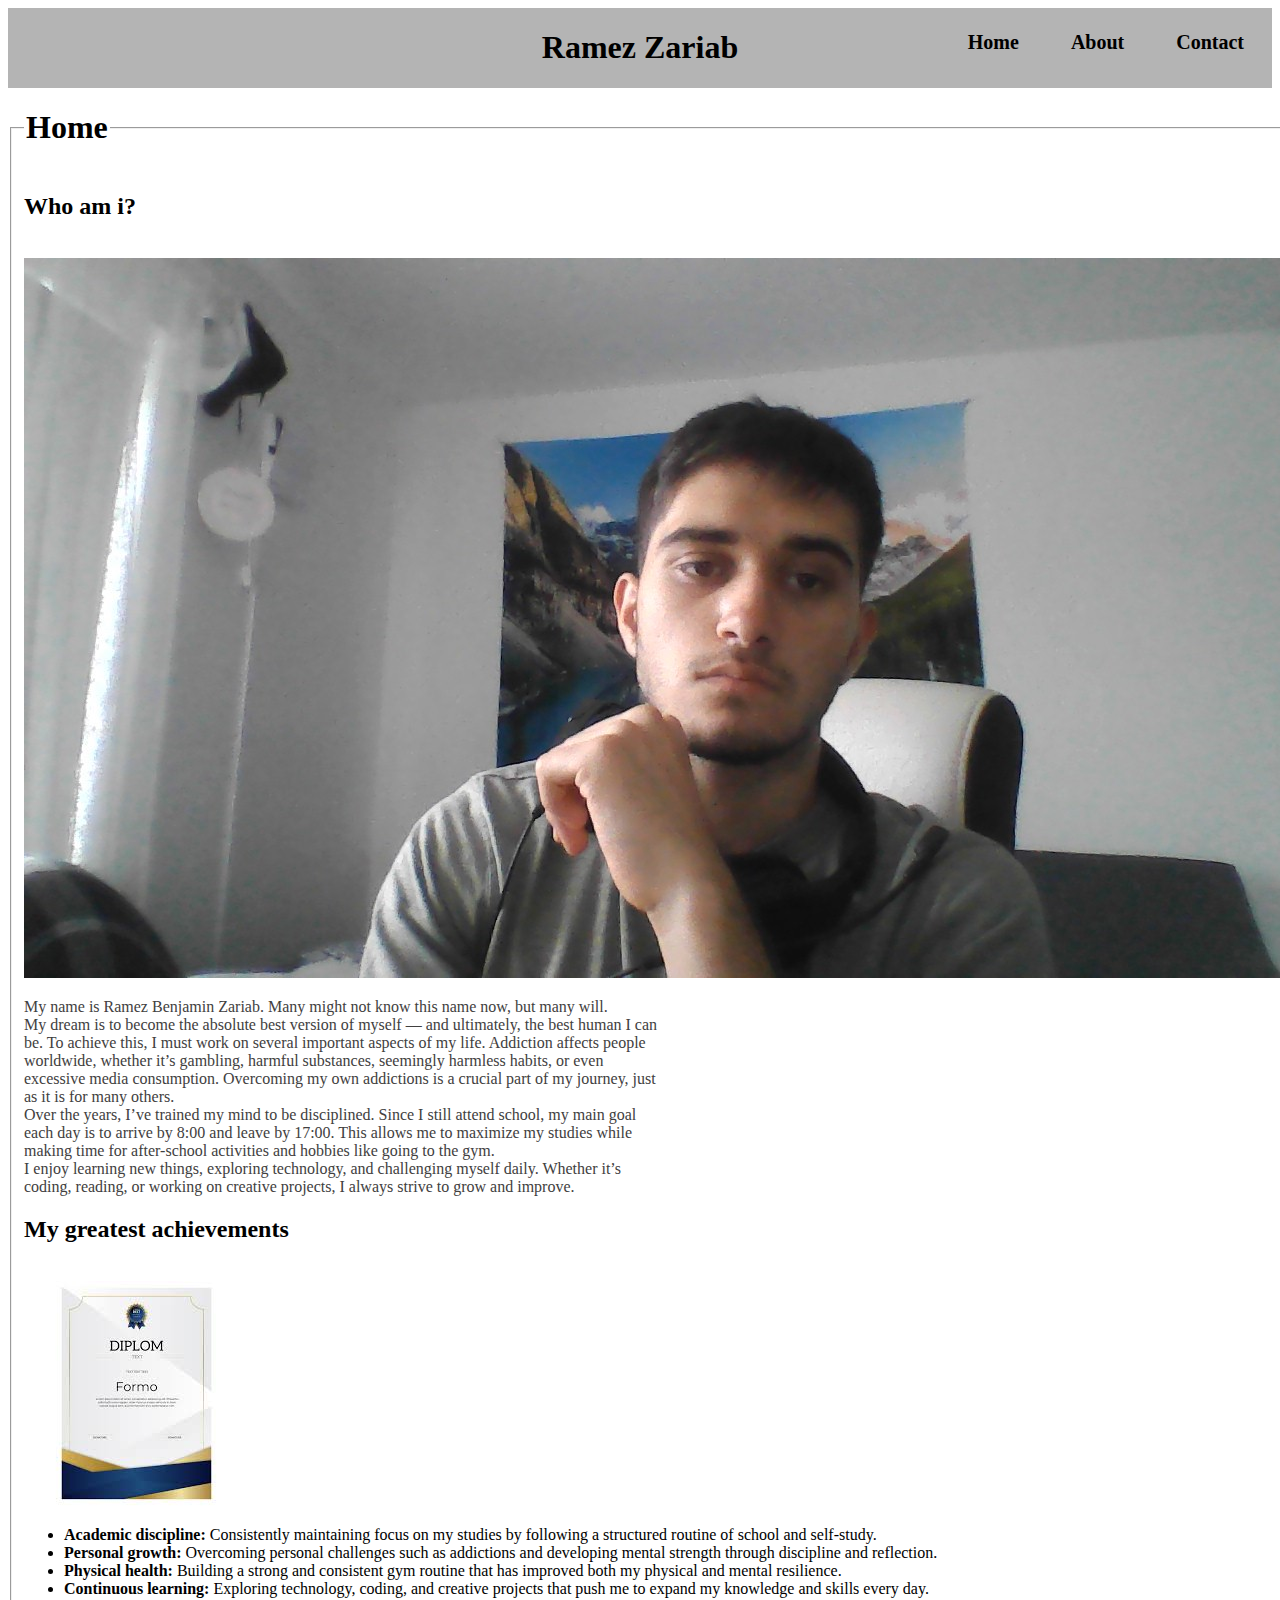
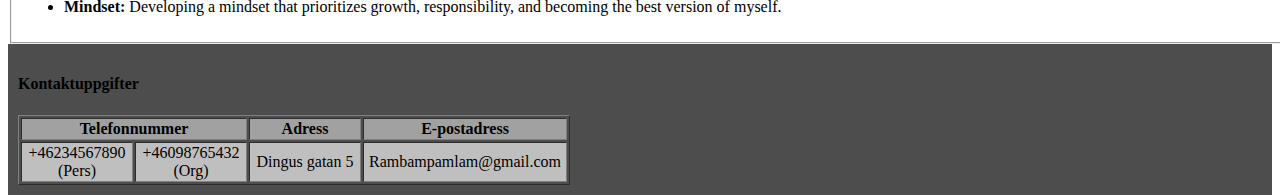
<file: index.html>
<!DOCTYPE html>
<html lang="en">

<head>
    <meta charset="UTF-8">
    <meta name="viewport" content="width=device-width, initial-scale=1.0">
    <title>CSS webb</title>
    <link rel="stylesheet" href="styles.css">
</head>

<body class="Home-site">

    <header>

        <h1>Ramez Zariab</h1>

        <nav>

            <table>
                <tr>
                    <th><a href="index.html">Home</a></th>
                    <th><a href="About.html">About</a></th>
                    <th><a href="Contact.html">Contact</a></th>
                </tr>
            </table>

        </nav>

    </header>

    <main>
        <fieldset>
            
            <legend><h1>Home</h1></legend>
            
            <div class="about-section">
                <h2>Who am i?</h2>

                <br>

                <img src="pics/me.jpg" alt="ME" class="Me">
                    
                <div class="about-p">

                    <p>My name is Ramez Benjamin Zariab. Many might not know this name now, but many will.  
                    <br>
                    My dream is to become the absolute best version of myself — and ultimately, the best human I can be. To achieve this, I must work on several important aspects of my life.  
                    Addiction affects people worldwide, whether it’s gambling, harmful substances, seemingly harmless habits, or even excessive media consumption. Overcoming my own addictions is a crucial part of my journey, just as it is for many others.  
                    <br>
                    Over the years, I’ve trained my mind to be disciplined. Since I still attend school, my main goal each day is to arrive by 8:00 and leave by 17:00. This allows me to maximize my studies while making time for after-school activities and hobbies like going to the gym.  
                    <br>
                    I enjoy learning new things, exploring technology, and challenging myself daily. Whether it’s coding, reading, or working on creative projects, I always strive to grow and improve.</p>

                </div>

            </div>

            <div class="achievements">
                
                <h2>My greatest achievements</h2>

                <br>

                <img src="pics/diplom.jpg" alt="diplom" class="diplom-img">

                <div class="achievements-list">

                    <ul>
                        <li><strong>Academic discipline:</strong> Consistently maintaining focus on my studies by following a structured routine of school and self-study.</li>
                        <li><strong>Personal growth:</strong> Overcoming personal challenges such as addictions and developing mental strength through discipline and reflection.</li>
                        <li><strong>Physical health:</strong> Building a strong and consistent gym routine that has improved both my physical and mental resilience.</li>
                        <li><strong>Continuous learning:</strong> Exploring technology, coding, and creative projects that push me to expand my knowledge and skills every day.</li>
                        <li><strong>Mindset:</strong> Developing a mindset that prioritizes growth, responsibility, and becoming the best version of myself.</li>
                    </ul>

                </div>

            </div>

        </fieldset>

    </main>


    <footer>
        <div class="feet">
        <h4>Kontaktuppgifter</h4>
            <table border="1">
                <tr>
                    <th colspan="2">Telefonnummer</th>
                    <th>Adress</th>
                    <th>E-postadress</th>
                </tr>
                
                <tr>
                    <td>+46234567890 (Pers)</td>
                    <td>+46098765432 (Org)</td>
                    <td>Dingus gatan 5</td>
                    <td>Rambampamlam@gmail.com</td>
                </tr> 
            </table>
        </div>
    </footer>
</body>

</html>
</file>
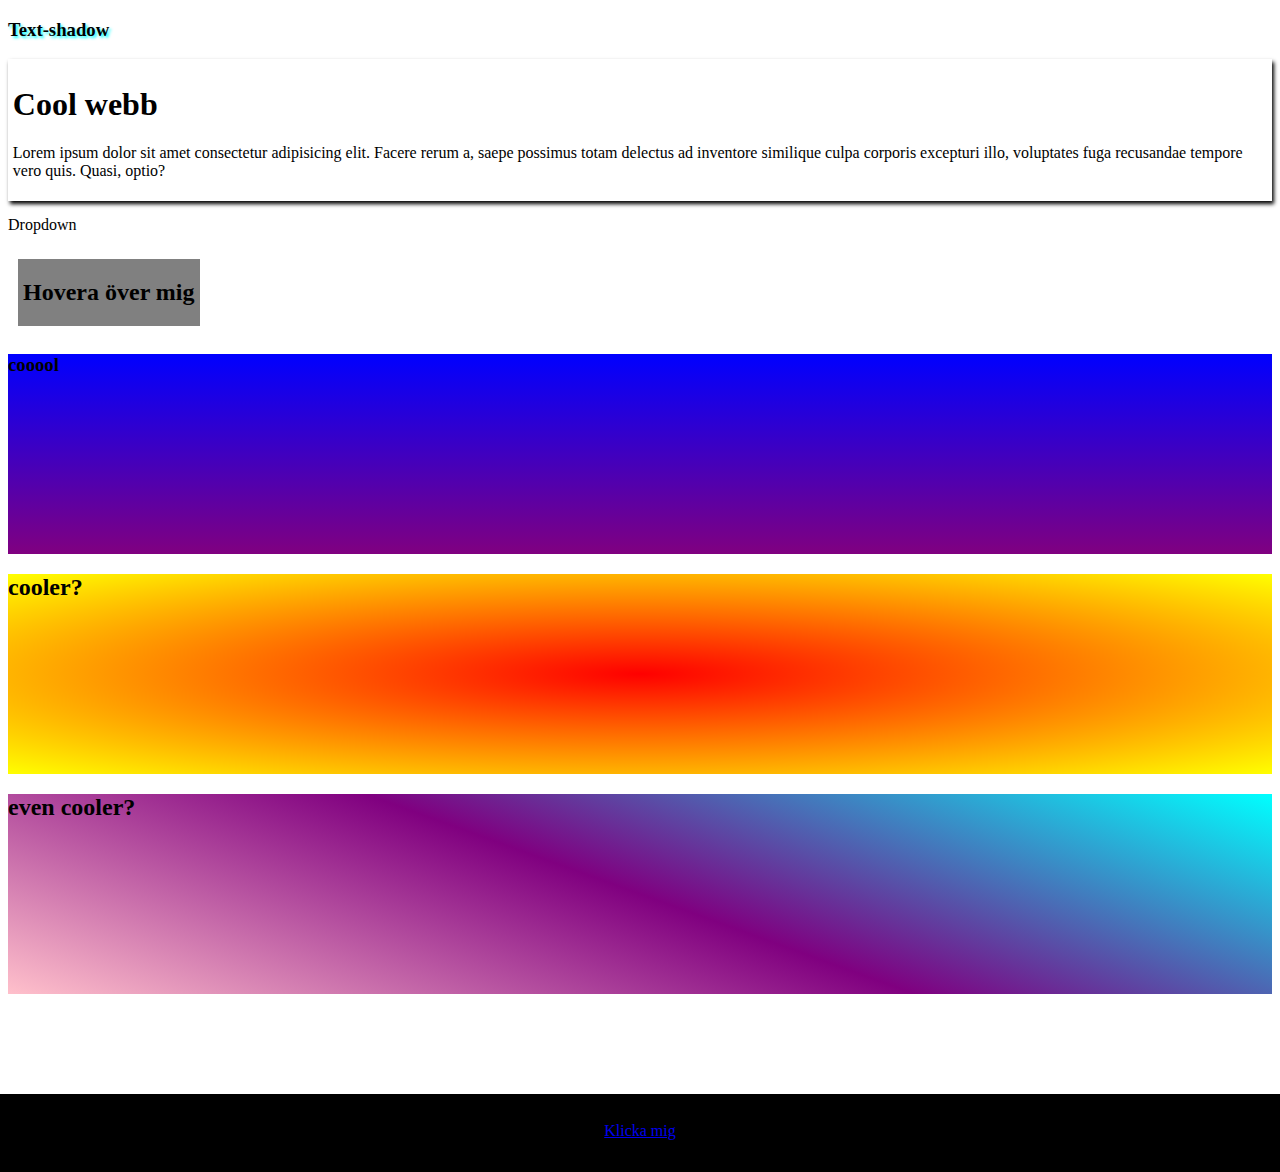
<file: avancerad/avancerad.html>
<!DOCTYPE html>
<html lang="en">
    <head>
        <meta charset="UTF-8">
        <meta name="viewport" content="width=device-width, initial-scale=1.0">
        <link rel="stylesheet" href="style.css">
        <title>Avancerad webb</title>
    </head>

    <body>
        <h3 class="Text-shadow">Text-shadow</h3>

        <div class="cool-webb">
            <h1>Cool webb</h1>
            <p>Lorem ipsum dolor sit amet consectetur adipisicing elit. Facere rerum a, saepe possimus totam delectus ad inventore similique culpa corporis excepturi illo, voluptates fuga recusandae tempore vero quis. Quasi, optio?</p>
        </div>

        <div class="dropdown"> 
            Dropdown
            <div class="dropdown-content">work?</div>
        </div> 

        <br>

        <div class="Hovera">
            <h2>Hovera över mig</h2>
        </div>

        <div class="height">
            <h3>cooool</h3>
        </div>

        <div class="height2">
            <h2>cooler?</h2>
        </div>

        <div class="height3">
            <h2>even cooler?</h2>
        </div>

        <div class="link">
            <a href="avancerad.html">Klicka mig</a>
        </div>
    </body>
</html>
</file>
<file: styles.css>
html, body{
    height: 100%;   
}

body{
    display: flex;
    flex-direction: column;
}

main{
    flex:1
}

footer{
    background-color: rgb(77, 77, 77);
    padding: 10px;
}

header h1{
    text-align: center;
}

header{
    background-color: rgb(180, 180, 180);
}

nav table{
    border-spacing: 20px;
    position: absolute; top: 0; right: 0;
    font-size: 20px;
}

nav th a{
    text-decoration: none;
    color: inherit;
    padding: 10px 15px;
    display: inline-block;
}

nav th a:hover{
    text-decoration:underline;
    text-align: center;
}

footer table th,
footer table td{
    text-align: center;
    width: 100px;
    padding-left: 5px;
    padding-right: 5px;
}

footer table th{
    background-color: rgb(161, 161, 161);
}

footer table td{
    background-color: rgb(192, 191, 191);
}

.about-section p{
    color: rgb(65, 64, 64);
    width: 50%;
}

.field-head h1{
    font-style: italic;
}
</file>
<file: avancerad/style.css>
.Text-shadow{
    text-shadow: 2px 2px 3px cyan;
}

.cool-webb{
    box-shadow: 2px 3px 4px black;
    padding: 0.3em;
}

.Hovera{
    display: inline-block;
    background-color: gray;
    padding-left: 5px;
    padding-right: 5px;
    margin: 10px;
}

.Hovera:hover{
    color: blue;
}

.height{
    height: 200px;
    background-image: linear-gradient(blue, purple);
}

.height2{
    background-image:radial-gradient(red, yellow);
    height: 200px;
}

.height3{
    height: 200px;
    background-image: linear-gradient( 20deg, pink, purple, cyan);
}

.link{
    margin-top: 100px;
    text-align: center;
    height: 50px;
    background-color: black;
    padding-top: 27.5px;
    margin-bottom: -10px;
    margin-left: -10px;
    margin-right: -10px;
}

.dropdown{
    position: relative;
    margin-top: 15px;
    margin-bottom: 15px;
    display: inline-block;
}

.dropdown-content{
    display: none;
    position: absolute;
    background-color: lightgray;
    min-width: 160px;
    box-shadow: 0px 8px 16px 0px rgba(0,0,0,0.2);
    padding: 12px 16px;
}

.dropdown:hover .dropdown-content{
    display: block
}
</file>
